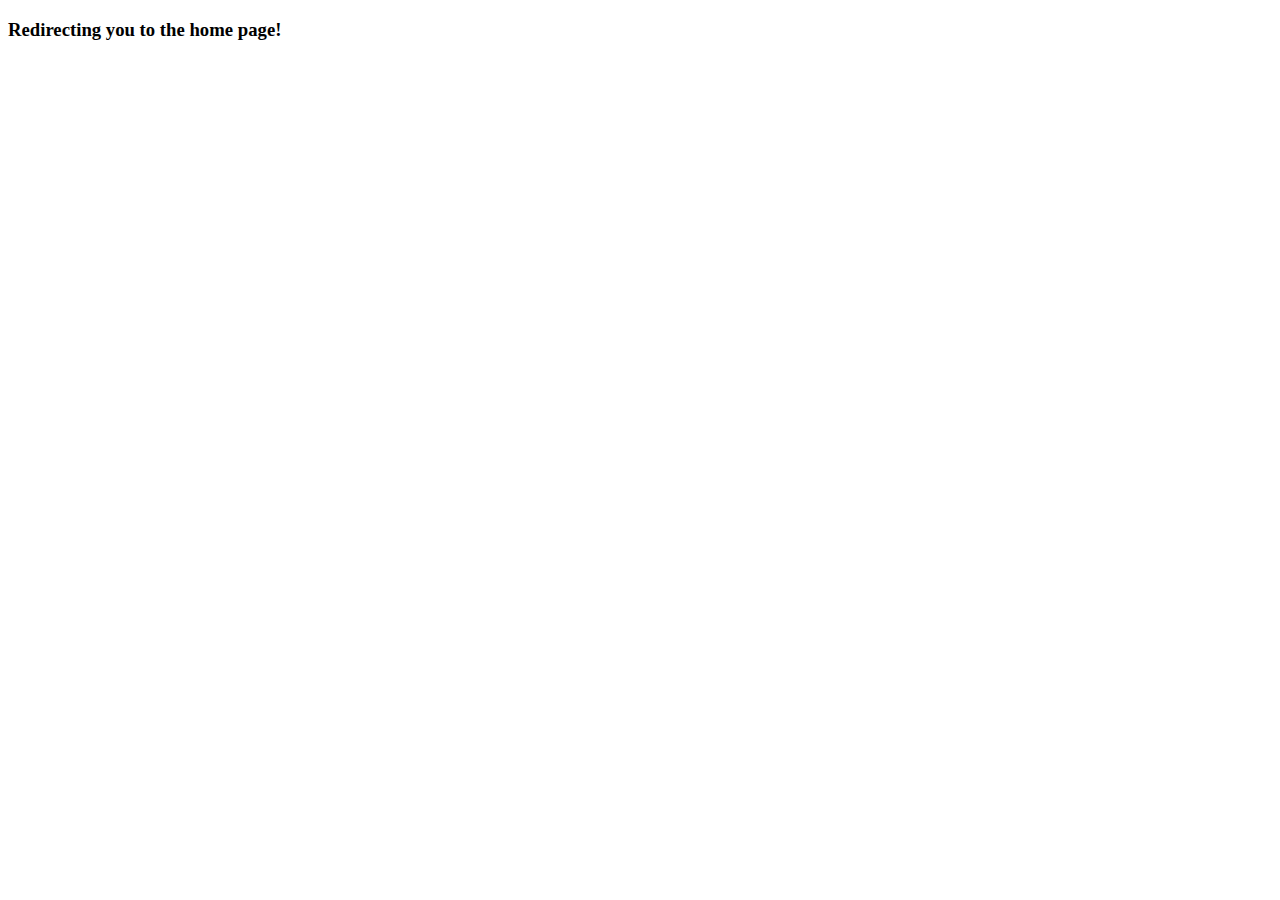
<file: index.html>
<!DOCTYPE html>
<html lang="en">
<head>
    <meta charset="UTF-8">
    <meta name="viewport" content="width=device-width, initial-scale=1.0">
    <title>Crystals Bio - Redirecting</title>
    <meta http-equiv="refresh" content="5; url=https://example.com">
</head>
<body>
    <h3>Redirecting you to the home page!</h3>
</body>
</html>
</file>
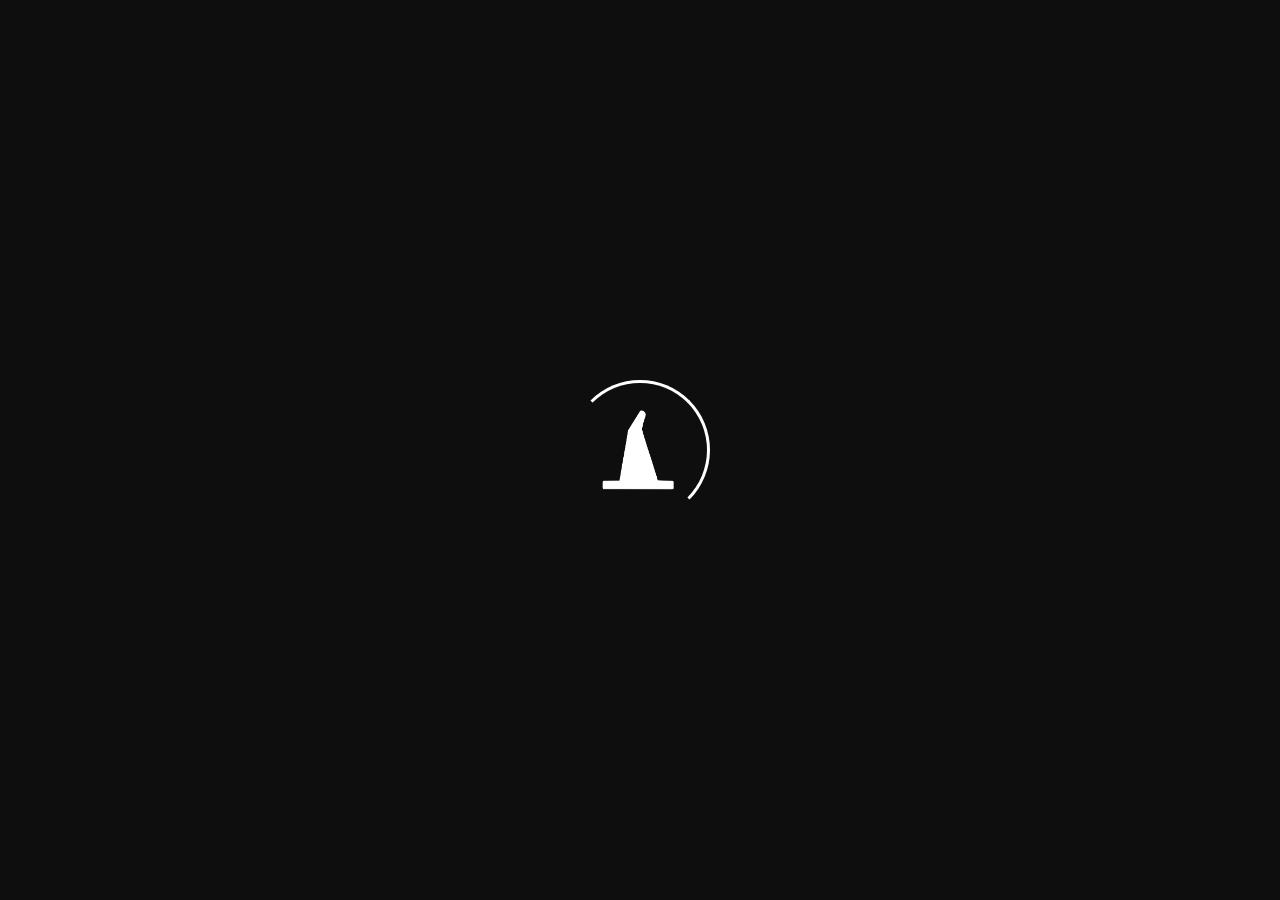
<file: home/index.html>
<!DOCTYPE html>
<html lang="en">
    <head>
        <meta charset="UTF-8">
        <meta name="viewport" content="width=device-width, initial-scale=1.0">
        <title>Crystals Bio - Home</title>
        <link rel="stylesheet" href="../style.css">
        <script src="../js.js"></script>
    </head>
<body>
    <div class="intro" id="intro">
        <div class="logo-wrapper">
            <img src="../cone.png" alt="Logo" class="logo">
            <div class="ring"></div>
        </div>
    </div>
    
    <div class="content" id="content">
        <h1>
            Welcome to my bio!<br>
            This website is in early developement. <br>
            I <3 crescendo
        </h1>
    </div>
    
    <div class="snow">
        <span>❄</span>
        <span>❄</span>
        <span>❄</span>
        <span>❄</span>
        <span>❄</span>
        <span>❄</span>
        <span>❄</span>
        <span>❄</span>
        <span>❄</span>
        <span>❄</span>
        <span>❄</span>
        <span>❄</span>
        <span>❄</span>
        <span>❄</span>
        <span>❄</span>
        <span>❄</span>
        <span>❄</span>
        <span>❄</span>
        <span>❄</span>
        <span>❄</span>
        <span>❄</span>
        <span>❄</span>
        <span>❄</span>
        <span>❄</span>
        <span>❄</span>
        <span>❄</span>
        <span>❄</span>
        <span>❄</span>
        <span>❄</span>
        <span>❄</span>
        <span>❄</span>
        <span>❄</span>
    </div>
</body>
</html>
</file>
<file: style.css>
* {
    margin: 0;
    padding: 0;
    box-sizing: border-box;
}

html, body {
    width: 100%;
    height: 100%;
    background-color: #0e0e0e;
    color: white;
    margin: 0;
    padding: 0;
    font-family: Arial, sans-serif;
}

.fade-hidden {
    display: flex;
    justify-content: center;
    align-items: center;
    height: 100vh;
    opacity: 0;
    transform: translateY(10px);
}

.centered {
    text-align: center;
}

.fade-in {
    display: flex;
    justify-content: center;
    align-items: center;
    height: 100vh;
    opacity: 1;
    transform: translateY(0);
    transition: opacity 1s ease, transform 1s ease;
}

.intro {
    position: fixed;
    inset: 0;
    background: #0e0e0e;
    display: flex;
    justify-content: center;
    align-items: center;
    z-index: 9999;
    opacity: 1;
    transition: opacity 1s ease;
}

.logo-wrapper {
    position: relative;
    width: 140px;
    height: 140px;
}

.logo {
    width: 80px;
    height: 80px;
    position: absolute;
    inset: 50%;
    transform: translate(-50%, -50%);
    z-index: 2;
}

.intro.fade-out {
    opacity: 0;
    pointer-events: none;
}

.ring {
    position: absolute;
    inset: 0;
    border-radius: 50%;
    border: 3px solid transparent;
    border-top: 3px solid #ffffff;
    border-right: 3px solid #ffffff;
    animation: spin 1.6s linear infinite;
}

@keyframes spin {
    from {
        transform: rotate(0deg);
    }
    to {
        transform: rotate(360deg);
    }
}

.snow {
    position: fixed;
    inset: 0;
    pointer-events: none;
    z-index: 1;
}

.snow span {
    position: absolute;
    top: -10%;
    color: white;
    font-size: 14px;
    opacity: 0.8;
    animation: snow-fall linear infinite;
}

.snow span:nth-child(1) { left: 5%; animation-duration: 12s; }
.snow span:nth-child(2) { left: 15%; animation-duration: 18s; font-size: 18px; }
.snow span:nth-child(3) { left: 25%; animation-duration: 14s; }
.snow span:nth-child(4) { left: 35%; animation-duration: 20s; font-size: 22px; }
.snow span:nth-child(5) { left: 45%; animation-duration: 16s; }
.snow span:nth-child(6) { left: 55%; animation-duration: 13s; font-size: 17px; }
.snow span:nth-child(7) { left: 65%; animation-duration: 19s; }
.snow span:nth-child(8) { left: 75%; animation-duration: 15s; font-size: 20px; }
.snow span:nth-child(9) { left: 85%; animation-duration: 21s; }
.snow span:nth-child(10){ left: 95%; animation-duration: 17s; }
.snow span:nth-child(11){ left: 10%; animation-duration: 22s; font-size: 16px; }
.snow span:nth-child(12){ left: 30%; animation-duration: 14s; }
.snow span:nth-child(13){ left: 50%; animation-duration: 18s; font-size: 19px; }
.snow span:nth-child(14){ left: 70%; animation-duration: 13s; }
.snow span:nth-child(15){ left: 90%; animation-duration: 20s; font-size: 15px; }

@keyframes snow-fall {
    0% {
        transform: translateY(0) rotate(0deg);
        opacity: 0;
    }
    10% {
        opacity: 1;
    }
    100% {
        transform: translateY(110vh) rotate(360deg);
        opacity: 0;
    }
}
</file>
